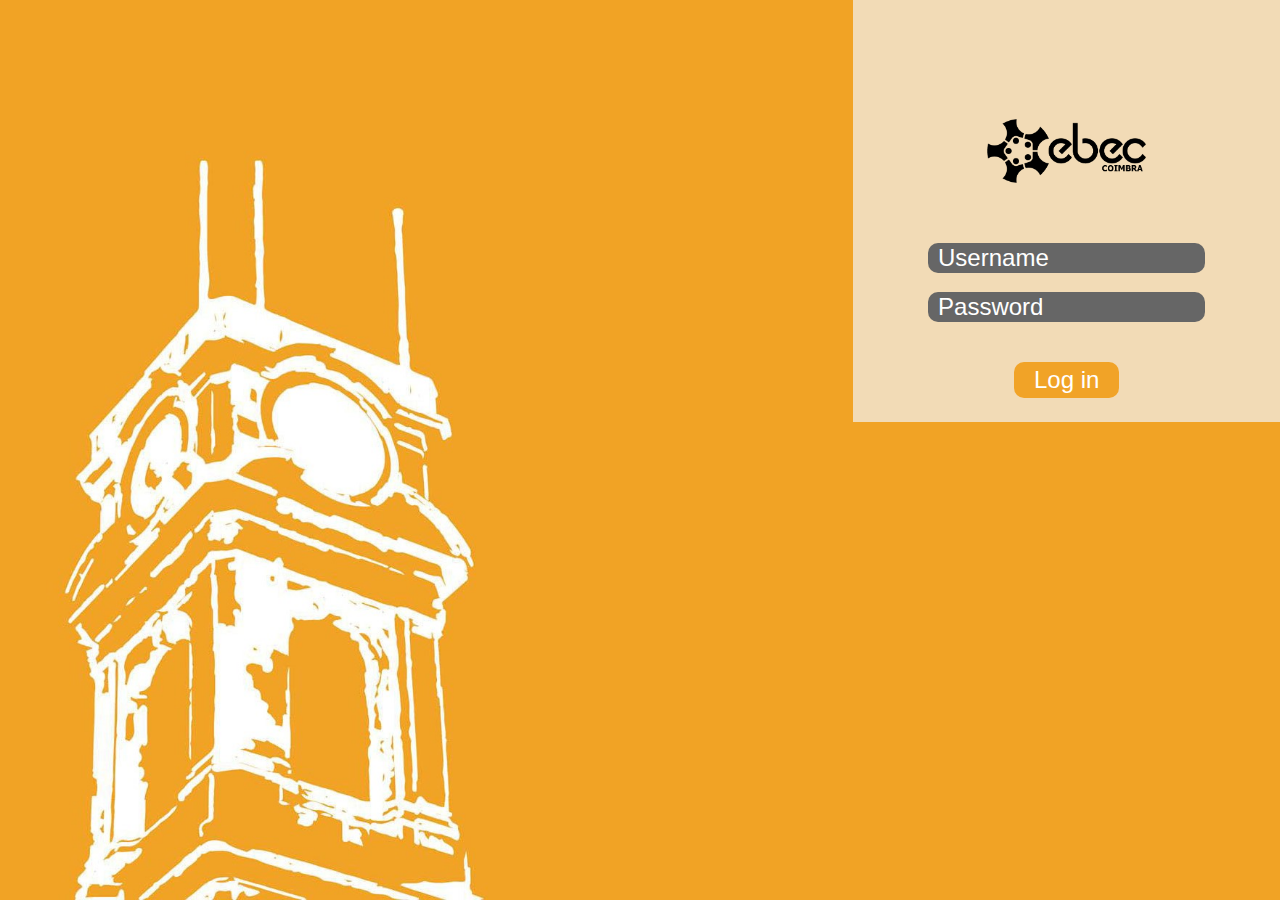
<file: index.html>
<DOCTYPE html>
<html>
    <head>
        <meta charset="utf-8"/>
        <title>login</title>
        <link type="text/css" rel="stylesheet" href="css/bootstrap.css"/>
        <link type="text/css" rel="stylesheet" href="estilo_index.css"/>
        <script src="js/jquery-3.1.1.min.js"></script>
        <script src="js/bootstrap.min.js"></script>
        <meta name="viewport" content="width=device-width, initial-scale=1.0">
        <link href="https://fonts.googleapis.com/css?family=Open+Sans" rel="stylesheet">
    </head>
    <body>
        <main>
            <div class="container-fluid">
                <div class="row">
                    <div class="zona col-10 col-sm-10 col-md-6 col-lg-4 col-xl-4 offset-1 offset-sm-1 offset-md-6 offset-lg-8 offset-xl-8">
                        <img class="img-responsive ebec" src="img/EBEC_Local_short_name-1black.png">
                        <form action="back-end/login_confirm.php" method="POST">
                            
                            <input id="name" placeholder="Username" type="text" name="username" >
                            
                            <input id="pass" placeholder="Password" type="password" name="password">

                            <input id="submit" type="submit" value="Log in">

                        </form>
                    </div>
                </div>
            </div>
        </main>

    </body>
</html>
</DOCTYPE>
</file>
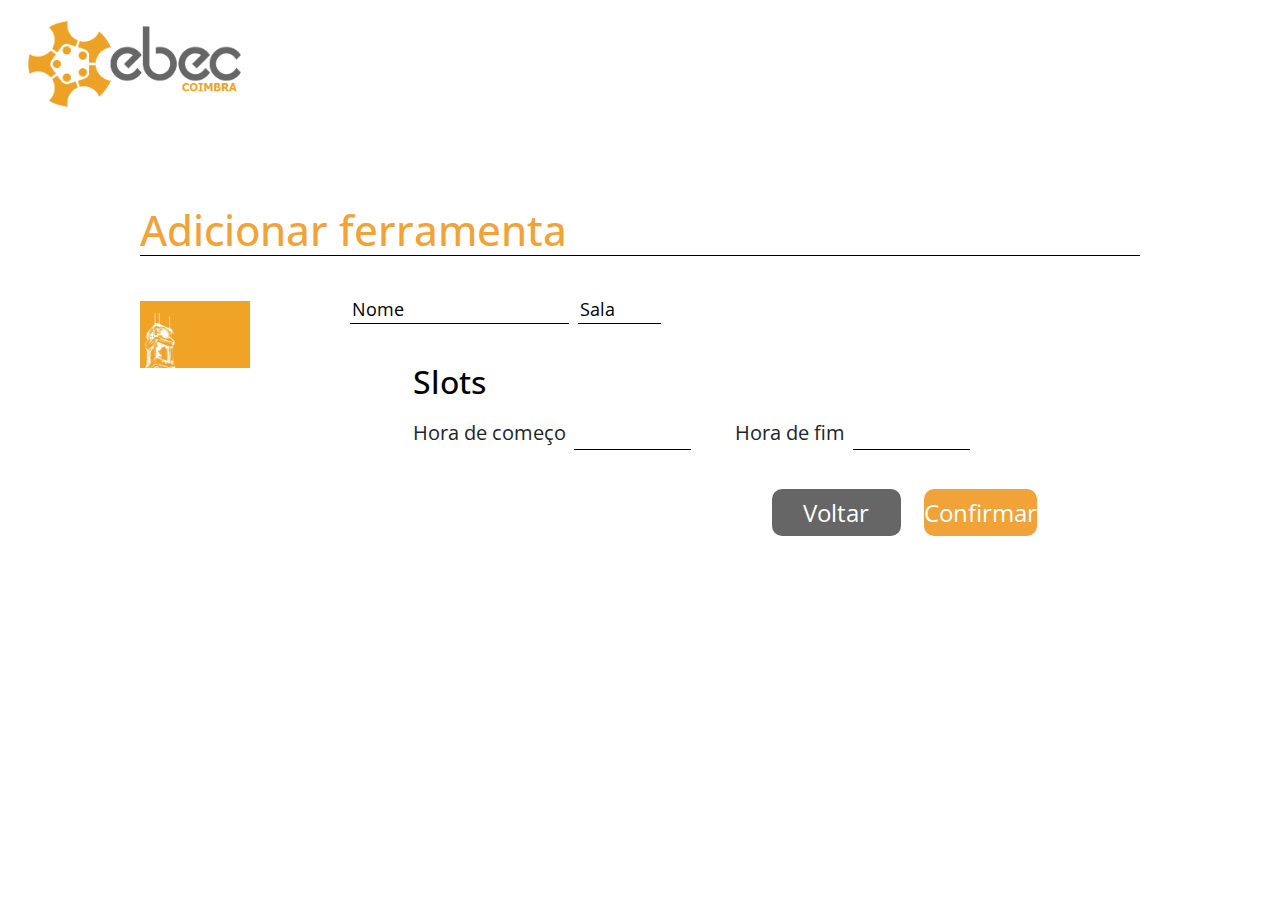
<file: add_ferramentas.html>
<!DOCTYPE html>
	<html>
		<head>
			<title>AdicionarItem</title>
            <link rel="stylesheet" type="text/css" href="css/bootstrap.css">
            <link rel="stylesheet" type="text/css" href="add_ferramentas.css">
			<meta charset="utf-8">
            
            <link href="https://fonts.googleapis.com/css?family=Open+Sans" rel="stylesheet">
            
			
				
			<script src="js/jquery-3.1.1.min.js"></script>
            <script src="js/bootstrap.min.js"></script>



		</head>

		<body>

			<header>
                <div class="container-fluid">
                    <div class="row">
                        <div class="col-4 col-sm-2 col-md-2 col-lg-2 col-xl-2">
                        <div id="imagemHeader">

                            <img class="img-responsive" src="img/EBEC_Local_short_name.png" >
                            </div>
                        </div>
                    </div>
				</div>
			</header>

			<main>
                <div class="container-fluid">
                    <div class="row">
                        <div class="col-12">
                               <h1>Adicionar ferramenta</h1>
                        </div>
                        <div class="col-12 col-sm-12 col-md-6 col-lg-2 col-xl-2 offset-lg-1 offset-xl-1">

                            <img class="img-responsive" id="material" alt="imagem" src="img/49380234_2183080501714769_5785045498574405632_o.jpg">
                            
                        </div>
                        <script>
                            function SubForm (){
                                $.ajax({
                                    url:'/Person/Edit/@Model.Id/',
                                    type:'post',
                                    data:$('#myForm').serialize(),
                                    success:function(){
                                        alert("worked");
                                    }
                                });
                            }
                        </script>

                            <form id="myForm" action="back-end/add_tool.php" method="POST">
                                <div class=" col-12 col-sm-12 col-md-9 col-lg-9 col-xl-9 ">
                                        <div class="container-fluid">
                                            <div class="row">
                                                <div class="col-12">
                                                       <input id="nome" name="nome_ferramenta" type="text" placeholder="Nome">
                                                       <input id="nomeSala" name="nome_sala" type="text" placeholder="Sala">
                                                    </div>

                                                </div>
                                            </div>
                                </div>
                                <div class="col-12">
                                            <div>

                                            <div id="slots">
                                                <h2>Slots</h2>

                                            </div>


                                            <div id="horas">
                                                Hora de começo<input id="horacomeco" name="horacomeco" type="text">

                                                Hora de fim<input id="horafim" name="horafim" type="text">

                                            </div>

                                        </div>
                                            <input id="confirmar" name="submit" value="Confirmar" type="submit">

                                            <a id="voltar" href="#">Voltar</a>

                                        </div>
                            </form>
                        </div>
                </div>
                
			</main>
            <script>
                var n=0;
                function Add(){
                    n++;
                    $("#numero").text(n.toString());
                }
                function Less(){
                    if(n>0){
                        n--;
                        $("#numero").text(n.toString());
                    }
                }
            </script>
		</body>
	</html>
</file>
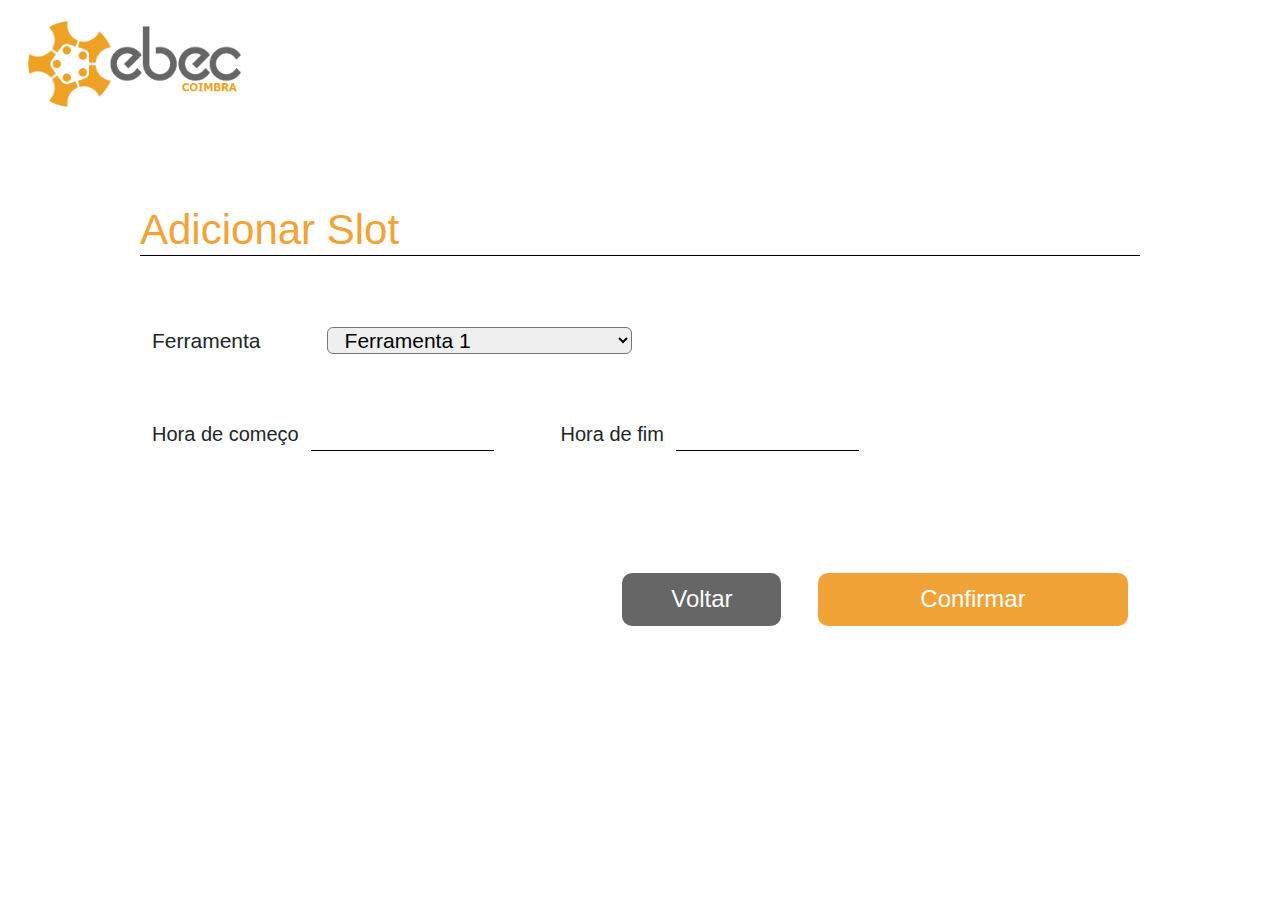
<file: add_slots.html>
<!DOCTYPE html>
	<html>
		<head>
			<title>AdicionarSlot</title>
            <link rel="stylesheet" type="text/css" href="css/bootstrap.css">
            <link rel="stylesheet" type="text/css" href="add_slots.css">
			<meta charset="utf-8">
            
            <link href="https://fonts.googleapis.com/css?family=Open+Sans" rel="stylesheet">
            


			<script src="js/jquery-3.1.1.min.js"></script>
            <script src="js/bootstrap.min.js"></script>



		</head>

		<body>

			<header>
                <div class="container-fluid">
                    <div class="row">
                        <div class="col-4 col-sm-2 col-md-2 col-lg-2 col-xl-2">
                        <div id="imagemHeader">

                            <img class="img-responsive" src="img/EBEC_Local_short_name.png" >
                            </div>
                        </div>
                    </div>
				</div>
			</header>

			<main>
                <div class="container-fluid">
                    <div class="row">
                        <div class="col-12">
                             
                            <h1>Adicionar Slot</h1>
                             
                        </div>
                           
                    </div>
                        
                        <div class="col-12">
                            
                           
                            <div id="ferramenta">
                                
                                <p1>Ferramenta</p1>
                                
                                <!--<div class="dropdown">
                                    
                                    <p>Ferramenta 1 <i class="down"></i></p>
                                    
                                    <div class="dropdown-content">
                                        <p>Ferramenta 2</p>
                                        <p>Ferramenta 3</p>
                                    </div>
                                    
                                </div>-->
                                
                                <select>
                                <option>Ferramenta 1</option>
                                <option>Ferramenta 2</option><option>Ferramenta 3</option></select>
                                
                            </div>

                            <div id="horas">
                                Hora de começo<input id="horacomeco" type="text">

                                Hora de fim<input id="horafim" type="text"> 
                                
                            </div>     


                            <input id="confirmar" value="Confirmar" name="submit">

                            <a id="voltar" href="#">Voltar</a> 
                               
                    </div> 
                </div>
                            
                
			</main>
            <script>
                var n=0;
                function Add(){
                    n++;
                    $("#numero").text(n.toString());
                }
                function Less(){
                    if(n>0){
                        n--;
                        $("#numero").text(n.toString());
                    }
                }
            </script>
		</body>
	</html>
</file>
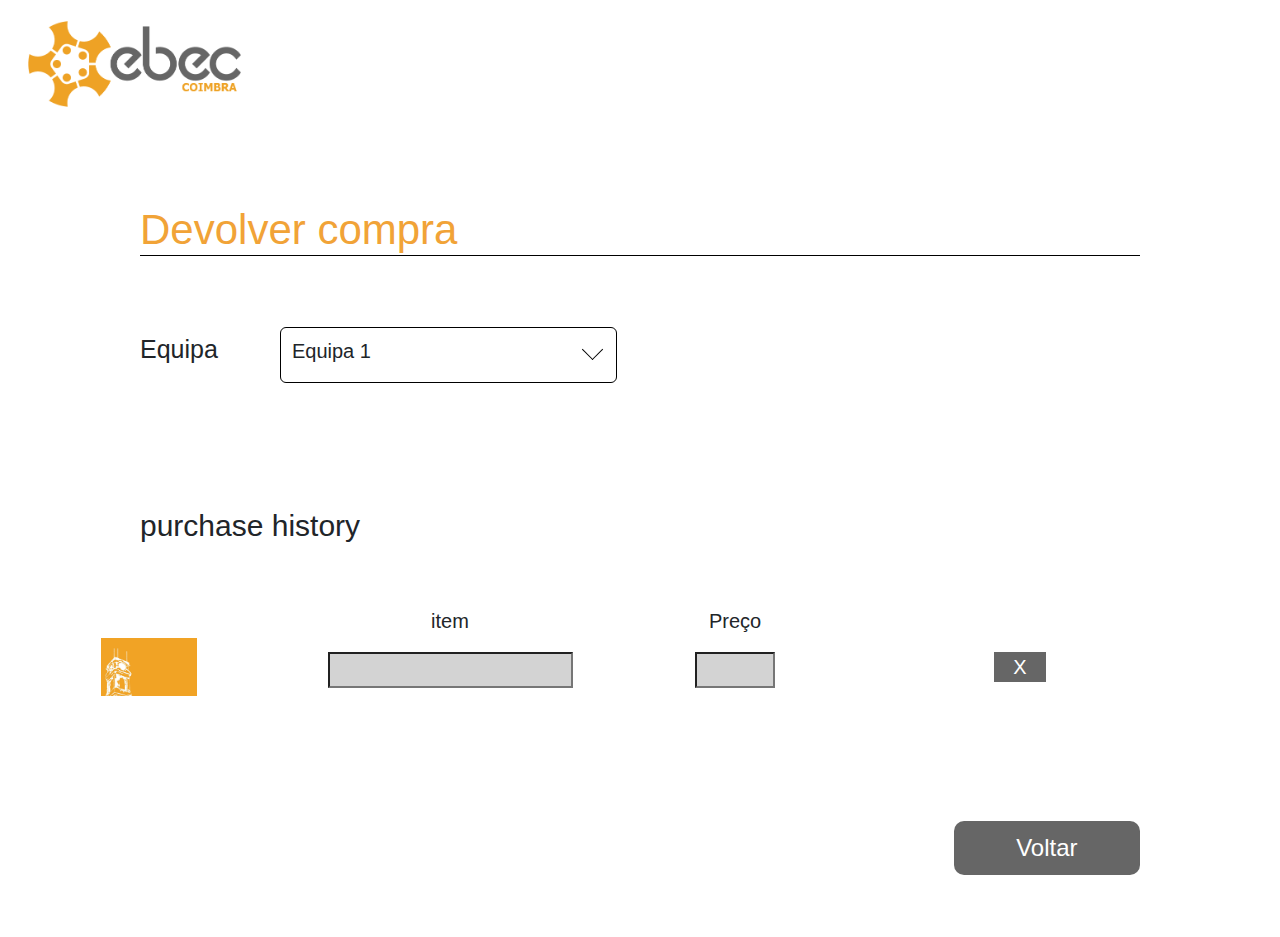
<file: alterar_compras.html>
<!DOCTYPE html>
	<html>
		<head>
			<title>Alterar /devolver compra</title>
            <link rel="stylesheet" type="text/css" href="css/bootstrap.css">
            <link rel="stylesheet" type="text/css" href="alterar_compras.css">
			<meta charset="utf-8">
            
            <link href="https://fonts.googleapis.com/css?family=Open+Sans" rel="stylesheet">
            
			
				
			<script src="js/jquery-3.1.1.min.js"></script>
            <script src="js/bootstrap.min.js"></script>



		</head>

		<body>

			<header>
                <div class="container-fluid">
                    <div class="row">
                        <div class="col-4 col-sm-2 col-md-2 col-lg-2 col-xl-2">
                        <div id="imagemHeader">

                            <img class="img-responsive" src="img/EBEC_Local_short_name.png" >
                            </div>
                        </div>
                    </div>
				</div>
			</header>

			<main>
                <div class="container-fluid">
                    <div class="row">
                        <div class="col-12">
                             
                            <h1>Devolver compra</h1>
                            
                             
                        </div>
                    </div>
                </div>
                
                <div class="container-fluid">
                    <div class="row">
                        <div class="col-12">

                            <div id="equipa">
                                
                                <p1>Equipa</p1>
                                
                                <div class="dropdown">
                                    
                                    <p>Equipa 1 <i class="down"></i></p>
                                    
                                    <div class="dropdown-content">
                                        <p>Equipa 2</p>
                                        <p>Equipa 3</p>
                                        <p>Equipa 4</p>
                                    </div>
                                </div>
                            
                             
                        </div>
                         </div>
                     </div>
                </div>
                <div class="container-fluid">
                    <div class="row">
                        <div class="col-12">
                           <div class="listadeitems">     
                                <h2>purchase history</h2>
                            </div>
                           
                        </div>
                        
                         <div class="container">
                            <div class="row">
                                <div class="col-2">
                                    <img class="img-responsive" id="material" src="img/49380234_2183080501714769_5785045498574405632_o.jpg">
                                </div>
                                <div  id="cenas" class="col-4">
                                    <p>item</p>
                                     <input id="nome2" type="text"> 
                                </div>
                                <div  id="cenas" class="col-2">
                                    <p>Preço</p>
                                    <input id="nome" type="text"> 
                                </div>
                                <div id="cenas" class="col-4">
                                    <label id="x">X</label>
                                </div>
    
                             </div>
                        </div>
                     </div>
                    
                    <a id="voltar" href="#">Voltar</a> 
                </div>
                        
                 
            </main>
            
            
            
        </body>
</file>
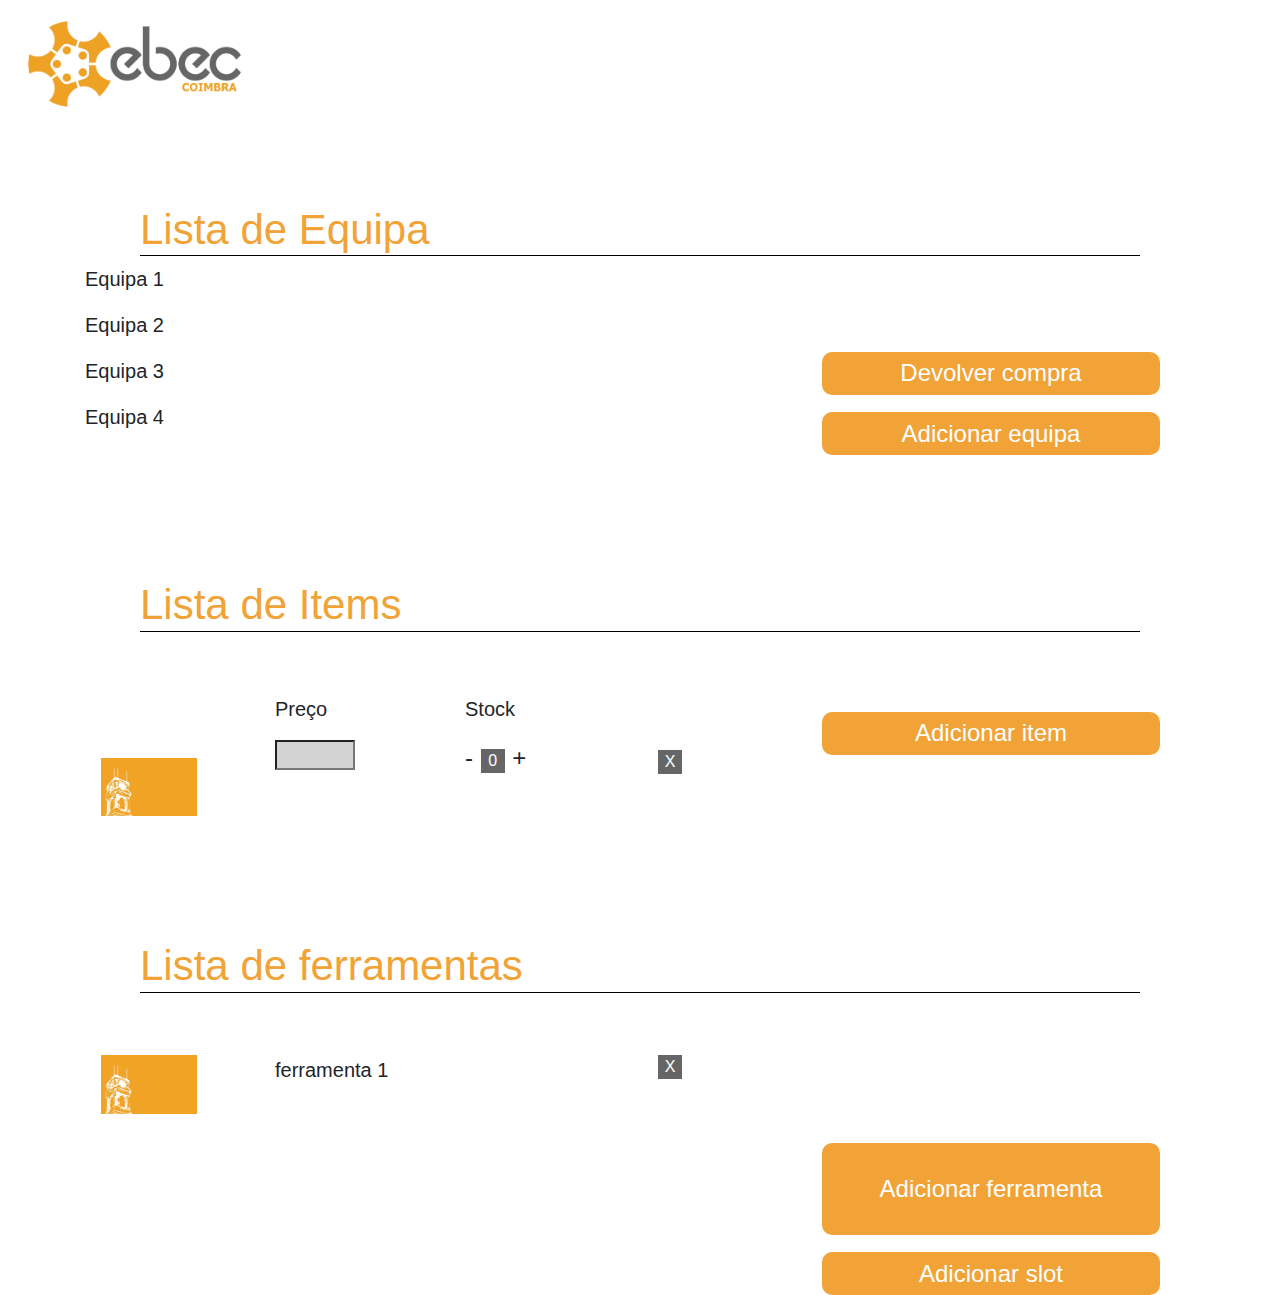
<file: homepage_editor.html>
<!DOCTYPE html>
	<html>
		<head>
			<title>HomepageEditor</title>
            <link rel="stylesheet" type="text/css" href="css/bootstrap.css">
            <link rel="stylesheet" type="text/css" href="homepage_editor.css">
			<meta charset="utf-8">
            
            <link href="https://fonts.googleapis.com/css?family=Open+Sans" rel="stylesheet">
            
			
				
			<script src="js/jquery-3.1.1.min.js"></script>
            <script src="js/bootstrap.min.js"></script>



		</head>

		<body>

			<header>
                <div class="container-fluid">
                    <div class="row">
                        <div class="col-4 col-sm-2 col-md-2 col-lg-2 col-xl-2">
                        <div id="imagemHeader">

                            <img class="img-responsive" src="img/EBEC_Local_short_name.png" >
                            </div>
                        </div>
                    </div>
				</div>
			</header>

			<main>
                <div class="container-fluid">
                    <div class="row">
                        <div class="col-12">
                             
                            <h1>Lista de Equipa</h1>
                            
                             
                        </div>
                        <div class="container">
                         <div class="row">
                            <div class="col-8">
                            
                           
                                <div id="equipa">
                                    <p>Equipa 1</p>
                                    <p>Equipa 2</p>
                                    <p>Equipa 3</p>
                                    <p>Equipa 4</p>

                                </div>
                            </div>
                               
                            <div class="col-4">
                             <div id="btns">
                                <input id="devolvercompra" value="Devolver compra" name="submit">

                                <input id="devolvercompra" value="Adicionar equipa" name="submit">
                            </div>
                           </div>
                            
                        </div>
                           
                         </div>
                    </div>
                </div>
                 <div class="container-fluid">
                    <div class="row">
                        <div class="col-12">
                           <div class="listadeitems">     
                                <h1>Lista de Items</h1>
                            </div>
                           
                        </div>
                        
                         <div class="container">
                            <div class="row">
                                <div class="col-2">
                                    <img class="img-responsive" id="material" src="img/49380234_2183080501714769_5785045498574405632_o.jpg">
                                </div>
                                <div class="col-2">
                                    <p>Preço</p>
                                     <input id="nome" type="text"> 
                                </div>
                                <div class="col-2">
                                    <p>Stock</p>
                                    <a id="menos" onclick="Less()">-</a>
                                                <label id="numero">0</label>
                                                <a id="mais" onclick="Add()">+</a>
                                </div>
                                <div class="col-2">
                                    <label id="x">X</label>
                                </div>
                                <div class="col-4">
                                     <input id="devolvercompra" value="Adicionar item" name="submit">
                                </div>
                             </div>
                        </div>
                     </div>
                </div>
                
                 <div class="container-fluid">
                    <div class="row">
                        <div class="col-12">
                           <div class="listadeitems">     
                                <h1>Lista de ferramentas</h1>
                            </div>
                        </div>
                        
                           <div class="container">
                         <div class="row">
                            <div class="col-2">
                                <img class="img-responsive" id="img" src="img/49380234_2183080501714769_5785045498574405632_o.jpg">
                            </div>
                             
                             <div class="col-4">
                                    <p>ferramenta 1</p>
                            </div>
                             
                             <div class="col-2">
                                <label id="x2">X</label>
                            </div>
                               
                            <div class="col-4">
                             <div id="btns">
                                <input id="adicionarferramenta" value="Adicionar ferramenta" name="submit">

                                <input id="devolvercompra" value="Adicionar slot" name="submit">
                            </div>
                           </div>
                            
                        </div>
                           
                         </div>
                     </div>
                </div>
            </main>
            <script>
                var n=0;
                function Add(){
                    n++;
                    $("#numero").text(n.toString());
                }
                function Less(){
                    if(n>0){
                        n--;
                        $("#numero").text(n.toString());
                    }
                }
            </script>
        </body>
</html>
</file>
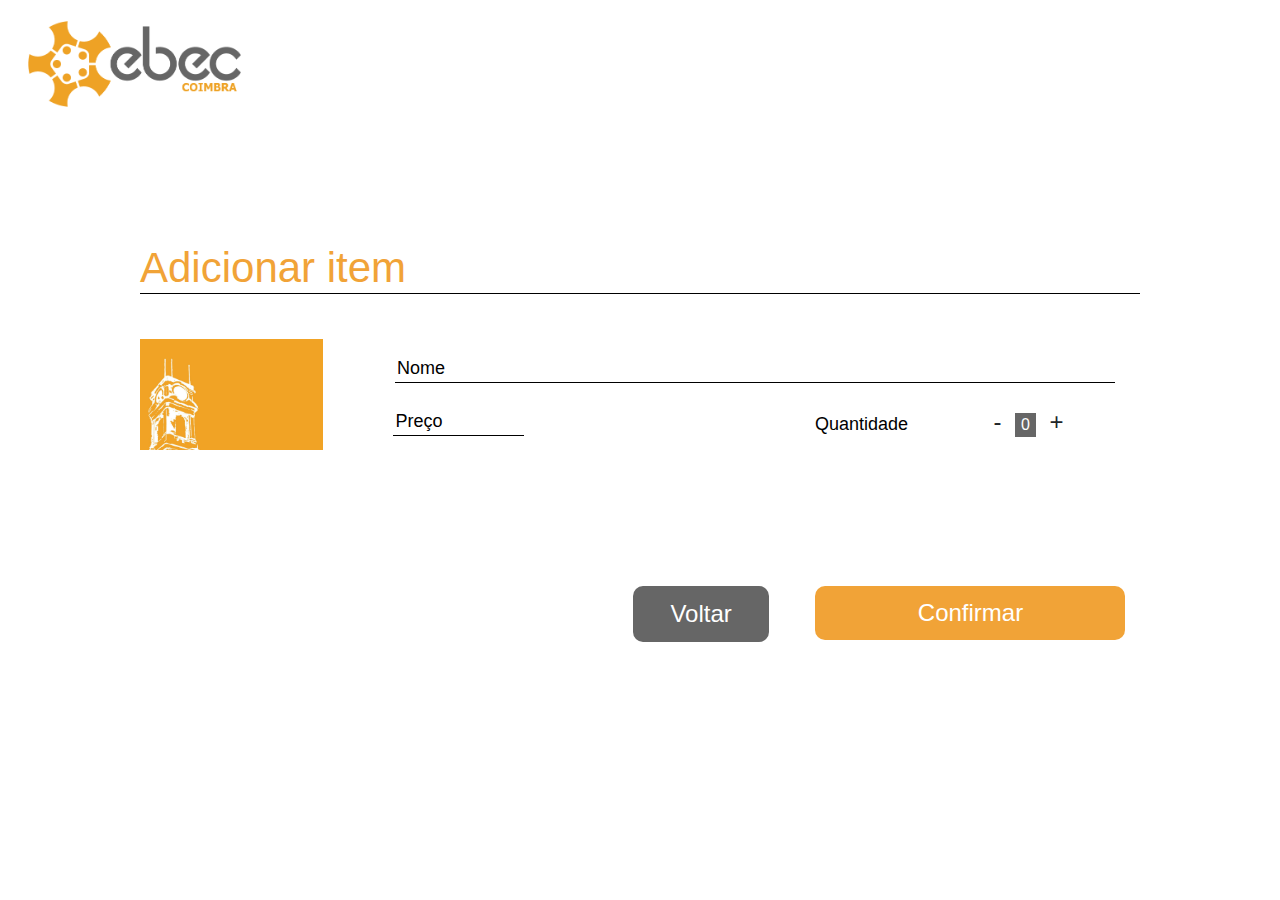
<file: stuff (1).html>
<!DOCTYPE html>
	<html>
		<head>
			<title>AdicionarItem</title>
            <link rel="stylesheet" type="text/css" href="css/bootstrap.css">
            <link rel="stylesheet" type="text/css" href="estilo_addItem.css">
			<meta charset="utf-8">
            
            <link href="https://fonts.googleapis.com/css?family=Open+Sans" rel="stylesheet">
            
			
				
			<script src="js/jquery-3.1.1.min.js"></script>
            <script src="js/bootstrap.min.js"></script>



		</head>

		<body>

			<header>
                <div class="container-fluid">
                    <div class="row">
                        <div class="col-4 col-sm-2 col-md-2 col-lg-2 col-xl-2">
                            <div id="imagemHeader">
                                <img class="img-responsive" src="img/EBEC_Local_short_name.png" >
                            </div>
                        </div>
                    </div>
				</div>
			</header>

			<main>
                <div class="container-fluid">
                    <div class="row">
                        <div class="col-12">
                               <h1>Adicionar item</h1>
                        </div>
                        <div class="col-12 col-sm-12 col-md-6 col-lg-2 col-xl-2 offset-lg-1 offset-xl-1">

                            <img class="img-responsive" id="material" src="img/49380234_2183080501714769_5785045498574405632_o.jpg">

                        </div>
                        <div class=" col-12 col-sm-12 col-md-9 col-lg-9 col-xl-9 ">
                            <form action="">
                                <div class="container-fluid">
                                    <div class="row">
                                        <div class="col-12">

                                               <input id="nome" type="text" placeholder="Nome"> 
                                            </div>

                                            <div class="col-12 col-sm-12 col-md-6 col-lg-6 col-xl-6">
                                                <input id="preco" type="text" placeholder="Preço">
                                            </div>
                                            <div class="col-12 col-sm-12 col-md-6 col-lg-6 col-xl-6">

                                                <label name="Quantidade" id="quantidade">Quantidade</label>
                                                <a id="menos" onclick="Less()">-</a>
                                                <label id="numero">0</label>
                                                <a id="mais" onclick="Add()">+</a>
                                            </div>
                                        </div>
                                    </div>
                                <input id="confirmar" value="Confirmar" name="submit">
                            </form>
                            <a id="voltar" href="#">Voltar</a>
                        </div>
                    </div>
                </div>
			</main>
            <script>
                var n=0;
                function Add(){
                    n++;
                    $("#numero").text(n.toString());
                }
                function Less(){
                    if(n>0){
                        n--;
                        $("#numero").text(n.toString());
                    }
                }
            </script>
		</body>
	</html>
</file>
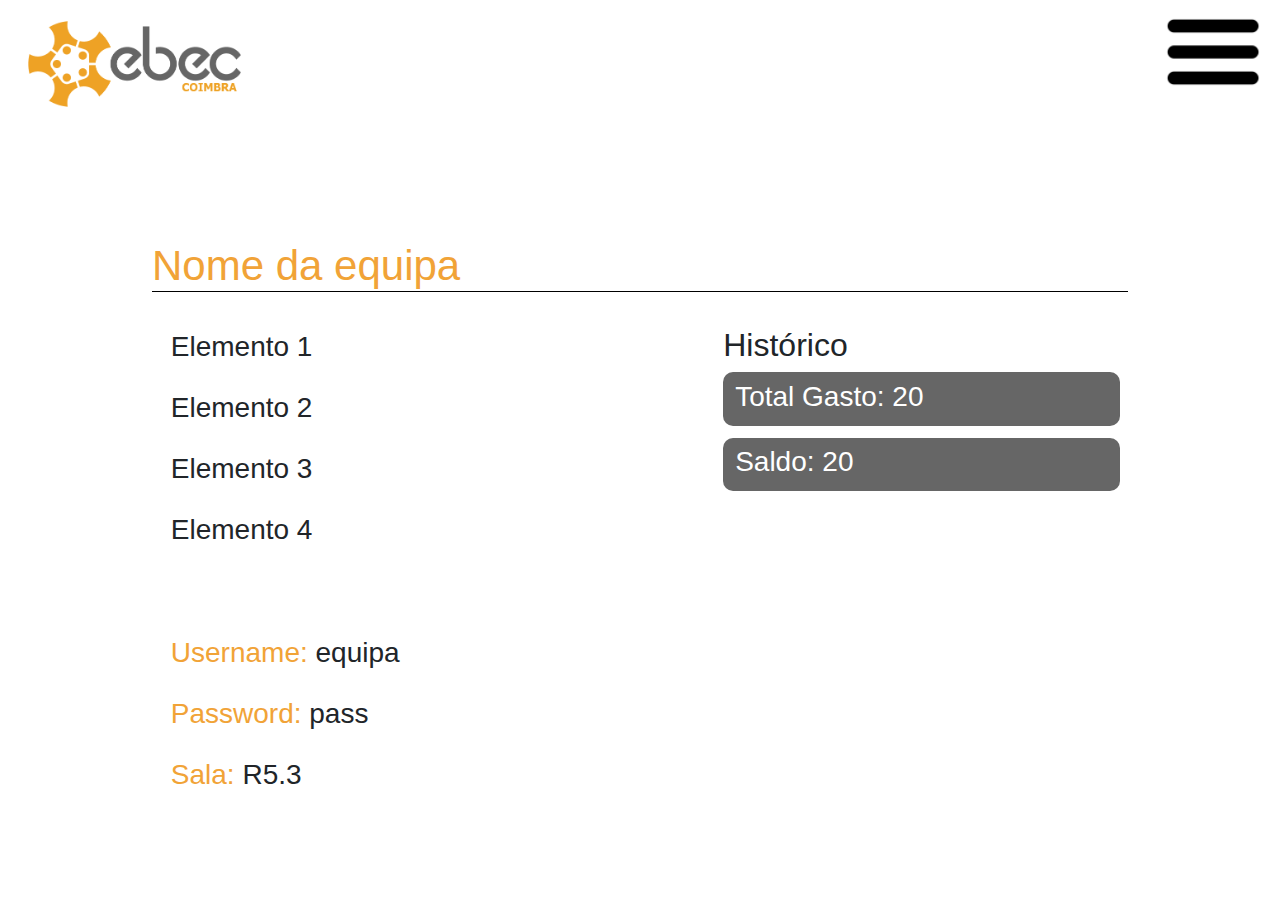
<file: userArea.html>
<!DOCTYPE html>

<html>
	<head>
		<title>User Area</title>
		<link type="text/css" rel="stylesheet" href="css/bootstrap.css"/>
        <link type="text/css" rel="stylesheet" href="estilo_userArea.css"/>
        <meta charset="utf-8"/>

        <link href="https://fonts.googleapis.com/css?family=Open+Sans" rel="stylesheet">

        <script src="js/jquery-3.1.1.min.js"></script>
        <script src="js/bootstrap.min.js"></script>
	</head>

	<body>
        <!--
        <nav class="navbar navbar-default">
            <div class="container-fluid">
                <ul class="nav navbar-nav navbar-right">
                    <li class="dropdown">
                        <a class="dropdown-toggle" data-toggle="dropdown" href="#">
                            <img class="img-responsive" src="img/menu_button.jpg">
                        </a>
                        <ul class="dropdown-menu">
                            <li><a href="#">Page 1-1</a></li>
                            <li><a href="#">Page 1-2</a></li>
                            <li><a href="#">Page 1-3</a></li>
                        </ul>
                    </li>
                </ul>
            </div>
        </nav>
        -->
        <!--
        <div class="container">
            <div class="dropdown">
                <button class="btn btn-primary dropdown-toggle" type="button" data-toggle="dropdown">Dropdown Example
                <span class="caret"></span></button>
                <ul class="dropdown-menu">
                    <li><a href="#">HTML</a></li>
                    <li><a href="#">CSS</a></li>
                    <li><a href="#">JavaScript</a></li>
                </ul>
            </div>
        </div>
        -->

		<header>
			<div class="container-fluid">
                <div class="row">
                    <div class="col-4 col-sm-2 col-md-2 col-lg-2 col-xl-2">
                        <div id="imageHeader">
                            <img class="img-responsive" src="img/EBEC_Local_short_name.png">
                        </div>
                    </div>

                    <div class="col">
                        <input type="image" id="menuButton" src="img/menu_button.jpg" ">
                    </div>
                    <!--
                    <div class="dropdown">
                        <button class="btn btn-default dropdown-toggle" type="button" id="dropdownMenu" data-toggle="dropdown">
                            Dropdown Example
                            <span class="caret"></span>
                        </button>
                        <ul class="dropdown-menu" aria-laybelled-by="dropdownMenu">
                            <li><a href="#">HTML</a></li>
                            <li><a href="#">CSS</a></li>
                            <li><a href="#">JavaScript</a></li>
                        </ul>
                    </div>
                    -->
                    <!--
                    <div class="col">
                        <div class="dropdown">
                            <button class="btn btn-default dropdown-toggle" type="button" id="dropdownMenuButton" data-toggle="dropdown" aria-haspopup="true" aria-expanded="false">
                                Dropdown button
                            </button>
                            <div class="dropdown-menu" aria-laybelledby="dropdownMenuButton">
                                <a class="dropdown-item" href="#">HTML</a>
                                <a class="dropdown-item" href="#">CSS</a>
                                <a class="dropdown-item" href="#">JavaScript</a>
                            </div>
                        </div>
                    </div>
                    -->
                </div>
			</div>

            
		</header>

        <main>
            <div class="container-fluid">
                <div class="col-12">
                    <h1 id="h1">Nome da equipa</h1>
                </div>

                <div class="row">
                    <div class="col-4" id="colLeft">
                        <div class="row">
                            <div class="col-12" id="elements">
                                <div class="col-12">
                                    <label id="element1">Elemento 1</label>
                                </div>
                                <div class="col-12">
                                    <label id="element2">Elemento 2</label>
                                </div>
                                <div class="col-12">
                                    <label id="element3">Elemento 3</label>
                                </div>
                                <div class="col-12">
                                    <label id="element4">Elemento 4</label>
                                </div>
                            </div>

                            <div class="col-12" id="teamInfo">
                                <div class="col-12">
                                    <label id="username">Username: </label>
                                    <a id="usernameValue">equipa</a>
                                </div>
                                <div class="col-12">
                                    <label id="password">Password: </label>
                                    <a id="passwordValue">pass</a>
                                </div>
                                <div class="col-12">
                                    <label id="room">Sala: </label>
                                    <a id="roomValue">R5.3</a>
                                </div>
                            </div>
                        </div>
                    </div>

                    <div class="col-4" id="colRight">
                        <h2>Histórico</h2>

                        <div class="mhe">
                            <label id="temp">Total Gasto: <a id="spentValue">20</a></label>
                        </div>
                        <div class="mhe">
                            <label id="temp">Saldo: <a id="balance">20</a></label></label>
                        </div>
                    </div>
                </div>
            </div>
        </main>

	</body>
</html>
</file>
<file: estilo_index.css>
body{
    background-image: url(img/49380234_2183080501714769_5785045498574405632_o.jpg);
    background-size: cover;
    font-family: "Open Sans" sans-serif;
    font-size: 24px;
}

/*aqui é a caixa, como é uma div que contem todos os elementos dentro dela, é como se tivesses a posicionar-los nela. Para chegar até ao fundo da página tem que se pôr height de 100% ou 100vh (trabalhem em percentagens é mais responsivo)*/
.zona{
    background-color: #F2DBB6;
    height: 100%;
}
.ebec{
    width: 40%;
    display: block;
    margin-left: auto;
    margin-right: auto;
    margin-top: 30%;
}

#name, #pass{
    width:70%;
    display: block;
    margin-left: auto;
    margin-right: auto;
    height: 6%;
    background-color: #666666;
    border: none;
    border-radius: 10px;
    margin-top: 5%;
}
::placeholder { /* Chrome, Firefox, Opera, Safari 10.1+ */
    color: white;
    padding-left: 3%;
    opacity: 1; /* Firefox */
}

:-ms-input-placeholder { /* Internet Explorer 10-11 */
    color: white;
    padding-left: 3%;
}

::-ms-input-placeholder { /* Microsoft Edge */
    color: white;
    padding-left: 3%;
}

#name{
    margin-top: 15%;
}

#submit{
    background-color: #F1A327;
    color: white;
    border: none;
    border-radius: 10px;
    height: 6%;
    padding: 0 5%;
    display: block;
    margin-left: auto;
    margin-right: auto;
    margin-top: 10%;
    text-align: center;
}

/*Isto é um media querie, é algo utilizado tbm para a responsividade, aqui estou a dizer que em ecrãs até 768px (telemoveis e tablets) tem aquele comportamento e quando passa desses valores tem o comportamento descrito em cima */
@media only screen and (max-width:768px){
    .zona{
        border-radius: 10px;
        height: 90%;
        margin-top: 5%;
    }
}
</file>
<file: add_ferramentas.css>
body{
    font-family: "Open Sans", sans-serif;
}
header{
    height: 20vh;
					
    position: relative;
					
}

#imagemHeader img{
    position: absolute;
    margin-top: 10%;
    left: 13%;
    width: 100%;
					
}

h1{
    width: 80%;
    color: #F1A337;
    font-size: 42px;
    margin-top: 2%;
    margin-left: 10%;
    border-bottom: black 1px solid;
}

#material{
    width:60%;
    margin-left: 10%;
    margin-top: 20%;
				
}
#nome{
    width:40%;
    margin-top: 6%;
    margin-left: 0%;
}

::placeholder {
		          
    color: black;
    font-size: 18px;
}


#slots{
    color:black;
    margin-top:5%;
    margin-left:10%    
}

#horas{
    width: 100%;
    margin-left:10%;
    margin-top:2%;
    font-size:20px;
}

#horacomeco #horafim{
    margin-left:10%;
    margin-top:0%;   
}

#horacomeco{
    margin-right:5%;
}

input[type=text] {
    width: 15%;
    border: 0;
    border-bottom: black 1px solid;
    margin-left: 1%;
}

#confirmar{
    
    float: right;
    background-color:#F1A337;
    border: none;
    color: white;
    padding: 0.7% 0;
    margin-right: 10%;
    margin-top: 5%;
    text-align: center;
    font-size: 24px;
    cursor: pointer;
    border-radius: 10px;
}

#voltar{
    background-color: #666666;
    color: white;
    font-size: 24px;
    cursor: pointer;
    border-radius: 10px;
    padding: 0.7% 4%;
    margin-right: 3%;
    margin-top: 5%;
    text-align: center;
    float: right;
}

.button:hover{
    opacity: 0.75;
}
link{
    display: block;
}
@media only screen and (max-width:768px){
    #material{
        width:50%;
    }
    #nome{
        width: 90%;
    }
    #preco{
        margin-left: 5% !important;
        width:50%;
    }
    #quantidade{
        margin-left: 5%;
        margin-top: 7%;

    }
    #voltar{
        margin-right: 15%;
    }
   
}
</file>
<file: add_slots.css>
body{
    font-family: "Open Sans" sans-serif;
}
header{
    height: 20vh;
					
    position: relative;
					
}

#imagemHeader img{
    position: absolute;
    margin-top: 10%;
    left: 13%;
    width: 100%;
					
}

h1{
    width: 80%;
    color: #F1A337;
    font-size: 42px;
    margin-top: 2%;
    margin-left: 10%;
    border-bottom: black 1px solid;
}



#ferramenta{
    
    width: 100%;
    margin-left:10%;
    margin-top:5%;
    margin-bottom: 5%;
    font-size: 21px;
    
}

select{
    width: 25%;
    margin-left: 5%;
    border-radius: 6px;
    padding-left: 1%;
    
}

/*i {
  border: solid black;
  border-width: 0 1px 1px 0;
  display: inline-block;
  padding: 4px;

}



.down {
  transform: rotate(45deg);
  -webkit-transform: rotate(45deg);
  
}

.dropdown{
    display: inline-block;
    position: relative; 
    border:black 1px solid;
    border-radius: 6px;
    margin-left: 5%;
    width: 15%;
    text-align: center;
}

.dropdown-content{
  
  display: none;
  position: absolute;
  background-color: whitesmoke;
  min-width: 160px;
  box-shadow: 0px 8px 16px 0px rgba(0,0,0,0.2);
  z-index: 1;
  text-align: center;  
}

.dropdown:hover .dropdown-content {
  display: block;
}

.dropdown-content p:hover{background-color: grey}

.dropdown-content p {
    text-align: center;
    display: block;
   
}*/
#horas{
    width: 100%;
    margin-left:10%;
    margin-top:2%;
    font-size:20px;
}

#horacomeco #horafim{
    margin-left:10%;
    margin-top:0%;   
}

#horacomeco{
    margin-right:5%;
}

input[type=text] {
    width: 15%;
    border: 0;
    border-bottom: black 1px solid;
    margin-left: 1%;
}

#confirmar{
    
    float: right;
    background-color:#F1A337;
    border: none;
    color: white;
    padding: 0.7% 0;
    margin-right: 10%;
    margin-top: 10%;
    text-align: center;
    font-size: 24px;
    cursor: pointer;
    border-radius: 10px;
}

#voltar{
    background-color: #666666;
    color: white;
    font-size: 24px;
    cursor: pointer;
    border-radius: 10px;
    color: white;
    padding: 0.7% 4%;
    margin-right: 3%;
    margin-top: 10%;
    text-align: center;
    float: right;
}

.button:hover{
    opacity: 0.75;
}
link{
    display: block;
}
@media only screen and (max-width:768px){
    #material{
        width:50%;
    }
    #nome{
        width: 90%;
    }
    #preco{
        margin-left: 5% !important;
        width:50%;
    }
    #quantidade{
        margin-left: 5%;
        margin-top: 7%;

    }
    #voltar{
        margin-right: 15%;
    }
   
}
</file>
<file: alterar_compras.css>
body{
    font-family: "Open Sans" sans-serif;
    font-size: 20px;
}
header{
    height: 20vh;
					
    position: relative;
					
}

#imagemHeader img{
    position: absolute;
    margin-top: 10%;
    left: 13%;
    width: 100%;
					
}

h1{
    width: 80%;
    color: #F1A337;
    font-size: 42px;
    margin-top: 2%;
    margin-left: 10%;
    border-bottom: black 1px solid;
}

h2{
   font-size: 30px;
    margin-top: 10%;
    margin-left: 10%; 
    margin-bottom: 5%;
}

i {
    border: solid black;
    border-width: 0 1px 1px 0;
    display: inline-block;
    padding: 7px;
    float: right;
    margin-right: 5%;
    margin-top: 2%;
}

p1{
   font-size: 25px;
}

.down {
  transform: rotate(45deg);
  -webkit-transform: rotate(45deg);
  
}

.dropdown{
    display: inline-block;
    position: relative;
    border:black 1px solid;
    border-radius: 6px;
    margin-left: 5%;
    width: 30%;
    padding-left:1%;
    padding-top: 0.7%;
    
}

.dropdown-content{
    margin-left: 0.5%;
    display: none;
    position: absolute;
    min-width: 70%;
    background-color: whitesmoke;
    box-shadow: 0px 8px 16px 0px rgba(0,0,0,0.2);
    z-index: 1;
}

.dropdown:hover .dropdown-content {
    display: block;
}

.dropdown-content p:hover{background-color: grey}

.dropdown-content p {
    display: block;
    margin-left: 5%;
    
}

#equipa{
    margin-left: 10%;
    margin-top: 5%;
    
}

#x{
    background-color: #666666;
    color:white;
    width:15%;
    text-align: center;
    margin-left: 2%;
    margin-right: 2%;
    margin-top: 13%;
}
#nome{
    background-color: lightgray;
    width:50%
}
#nome2{
    background-color: lightgray;
    width: 70%;
}

#material{
    width:60%;
    margin-left: 10%;
     margin-top: 20%;
}

#cenas{
    text-align: center;
}

#voltar{
    background-color: #666666;
    color: white;
    font-size: 24px;
    cursor: pointer;
    border-radius: 10px;
    color: white;
    padding: 0.7% 5%;
    margin-right: 10%;
    margin-top: 10%;
    text-align: center;
    float: right;
    margin-bottom: 5%;
}

.button:hover{
    opacity: 0.75;
}
</file>
<file: homepage_editor.css>
body{
    font-family: "Open Sans" sans-serif;
}
header{
    height: 20vh;
					
    position: relative;
					
}

#imagemHeader img{
    position: absolute;
    margin-top: 10%;
    left: 13%;
    width: 100%;
					
}

h1{
    width: 80%;
    color: #F1A337;
    font-size: 42px;
    margin-top: 2%;
    margin-left: 10%;
    border-bottom: black 1px solid;
}

.equipa{
    font-size: 20px;
    margin-top: 5%;
    margin-left: 5%;
}

#btns{
    margin-top: 20%;
}


#devolvercompra{
    
    float: right;
    background-color:#F1A337;
    border: none;
    color: white;
    padding: 1% 4%;
    margin-right: 10%;
    margin-top: 5%;
    text-align: center;
    font-size: 24px;
    cursor: pointer;
    border-radius: 10px;
    margin-left: 40%;
}

.button:hover{
    opacity: 0.75;
}

.listadeitems{
    margin-bottom: 5%;
    margin-top: 10%
}

link{
    display: block;
}

#material{
    width:60%;
    margin-left: 10%;
    margin-top: 40%;				
}

#numero{
    background-color: #666666;
    color:white;
    width:15%;
    text-align: center;
    margin-left: 2%;
    margin-right: 2%;
    
}

#x{
    background-color: #666666;
    color:white;
    width:15%;
    text-align: center;
    margin-left: 2%;
    margin-right: 2%;
    margin-top: 35%;
}

#menos, #mais{
    font-size: 24px;
    cursor: pointer;
}

#nome{
    background-color: lightgray;
    width:50%
}
				
p{
    font-size: 20px;
}

#img{
    width:60%;
    margin-left: 10%;
}

#x2{
    background-color: #666666;
    color:white;
    width:15%;
    text-align: center;
    margin-left: 2%;
    margin-right: 2%;
}

#adicionarferramenta{
    float: right;
    background-color:#F1A337;
    border: none;
    color: white;
    padding: 8% 4%;
    margin-right: 10%;
    margin-top: 5%;
    text-align: center;
    font-size: 24px;
    cursor: pointer;
    border-radius: 10px;
    margin-left: 40%;
}
</file>
<file: estilo_addItem.css>
body{
    font-family: "Open Sans" sans-serif;
}
header{
    height: 20vh;
					
    position: relative;
					
}

#imagemHeader img{
    position: absolute;
    margin-top: 10%;
    left: 13%;
    width: 100%;
					
}

h1{
    width: 80%;
    color: #F1A337;
    font-size: 42px;
    margin-top: 5%;
    margin-left: 10%;
    border-bottom: black 1px solid;
}

#material{
    width:100%;
    margin-left: 10%;
    margin-top: 20%;
				
}
#nome{
    width:80%;
    margin-top: 6%;
    margin-left: 5%;
}
#preco{
    width: 30%;
    margin-top:6%;
    margin-left: 10%;
}
#quantidade{
    width:40%;
    margin-top: 6.5%;
    color: black;
    font-size: 18px;

}
#numero{
    background-color: #666666;
    color:white;
    width:5%;
    text-align: center;
    margin-left: 2%;
    margin-right: 2%;
       
    
}
#menos, #mais{
    font-size: 24px;
    cursor: pointer;
}
				

input[type=text] {
    width: 100%;
    border: 0;
    border-bottom: black 1px solid;
}

::placeholder {
		          
    color: black;
    font-size: 18px;
}

nav{
					
    position: relative;
    height: 20vh;
}

#confirmar{
    float: right;
    background-color:#F1A337;
    border: none;
    color: white;
    padding: 1% 0;
    margin-right: 15%;
    margin-top: 15%;
    text-align: center;
    font-size: 24px;
    cursor: pointer;
    border-radius: 10px;
}

#voltar{
    background-color: #666666;
    color: white;
    font-size: 24px;
    cursor: pointer;
    border-radius: 10px;
    color: white;
    padding: 1.1% 4%;
    margin-right: 5%;
    margin-top: 15%;
    text-align: center;
    float: right;
}

.button:hover{
    opacity: 0.75;
}
link{
    display: block;
}
@media only screen and (max-width:768px){
    #material{
        width:50%;
    }
    #nome{
        width: 90%;
    }
    #preco{
        margin-left: 5% !important;
        width:50%;
    }
    #quantidade{
        margin-left: 5%;
        margin-top: 7%;

    }
    #voltar{
        margin-right: 15%;
    }
   
}
</file>
<file: estilo_userArea.css>
body{
    font-family: "Open Sans" sans-serif;
}
header{
    height: 20vh;
					
    position: relative;
}

#imageHeader img{
	position: absolute;
	margin-top: 10%;
	left: 13%;
	width: 100%;
}

#menuButton{
	float: right;
	width: 10%
}

/*
#menuButton{
	float: right;
	margin-top: 3%;
	margin-right: 2%;
	height: 10%;
	width: 10%;
}
*/
h1{
    width: 80%;
    color: #F1A337;
    font-size: 42px;
    margin-top: 5%;
    margin-left: 10%;
    border-bottom: black 1px solid;
}

#colLeft, #colRight{
	margin-left: 11%;
	margin-top: 2%;
	font-size: 28px;
}

#element2, #element3, #element4{
	margin-top: 3%;
}

#username, #password, #room{
	margin-top: 3%;
	color: #F1A337;
}

#username{
	margin-top: 20%;
}

.mhe{
	background-color: #666666;
	border-radius: 10px;
	margin-bottom: 3%;
}

#temp{
	color: white;
	padding-top: 0.9%;
	margin-left: 3%;
}

.dropdown-toggle::after {
    display:none;
}
</file>
